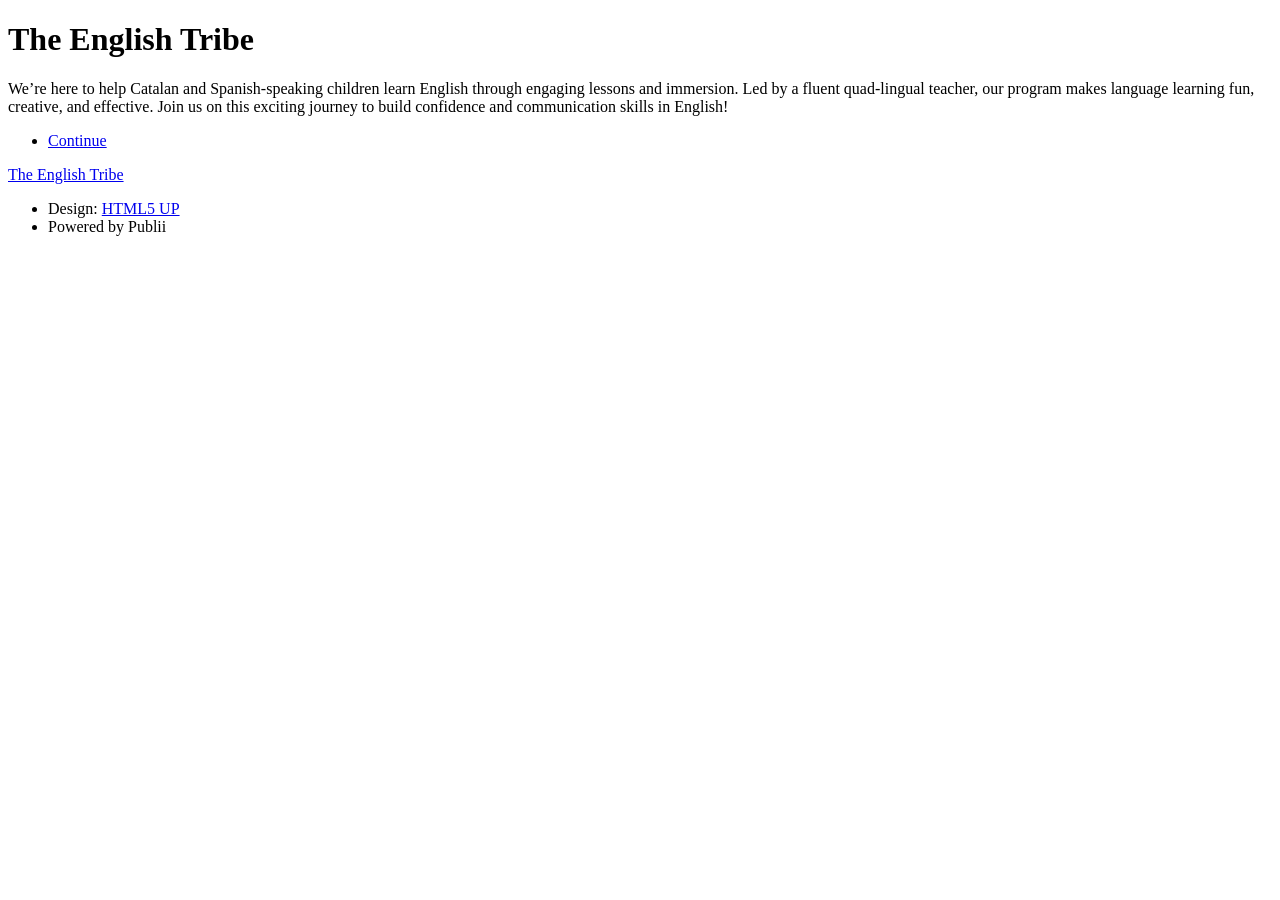
<file: index.html>
<!DOCTYPE html><html lang="en-gb"><head><meta charset="utf-8"><meta http-equiv="X-UA-Compatible" content="IE=edge"><meta name="viewport" content="width=device-width,initial-scale=1,user-scalable=no"><title>The English Tribe</title><meta name="generator" content="Publii Open-Source CMS for Static Site"><link rel="canonical" href="https://theenglishtribe.es/"><link rel="alternate" type="application/atom+xml" href="https://theenglishtribe.es/feed.xml"><link rel="alternate" type="application/json" href="https://theenglishtribe.es/feed.json"><meta property="og:title" content="The English Tribe"><meta property="og:site_name" content="The English Tribe"><meta property="og:description" content=""><meta property="og:url" content="https://theenglishtribe.es/"><meta property="og:type" content="website"><link rel="stylesheet" href="https://theenglishtribe.es/assets/css/fontawesome-all.min.css?v=85514f933f9e0b82460af63f1a403fa5"><link rel="stylesheet" href="https://theenglishtribe.es/assets/css/style.css?v=9274fb62a8095432057114afc1a7f7fc"><noscript><link rel="stylesheet" href="https://theenglishtribe.es/assets/css/noscript.css?v=efa867a99f5064d6729e4dc2008ad50b"></noscript><script type="application/ld+json">{"@context":"http://schema.org","@type":"Organization","name":"The English Tribe","url":"https://theenglishtribe.es/"}</script><style>#wrapper > .bg {
               background-image: url(https://theenglishtribe.es/assets/images/overlay.png), linear-gradient(0deg, rgba(0, 0, 0, 0.1), rgba(0, 0, 0, 0.1)), url(https://theenglishtribe.es/media/website/mont.jpg);
           }</style><noscript><style>img[loading] {
                    opacity: 1;
                }</style></noscript></head><body class="is-preload home-template"><div id="wrapper" class="fade-in"><div id="intro"><h1>The English Tribe</h1><p>We’re here to help Catalan and Spanish-speaking children learn English through engaging lessons and immersion. Led by a fluent quad-lingual teacher, our program makes language learning fun, creative, and effective. Join us on this exciting journey to build confidence and communication skills in English!</p><ul class="actions"><li><a href="#header" class="button icon solid solo fa-arrow-down scrolly">Continue</a></li></ul></div><header id="header"><a class="logo" href="https://theenglishtribe.es/">The English Tribe</a></header><main id="main"><section class="posts"></section></main><footer id="copyright"><ul><li>Design: <a href="https://html5up.net" target="_blank" rel="nofollow noopener">HTML5 UP</a></li><li>Powered by Publii</li></ul></footer></div><script src="https://theenglishtribe.es/assets/js/jquery.min.js?v=c9771cc3e90e18f5336eedbd0fffb2cf"></script><script src="https://theenglishtribe.es/assets/js/jquery.scrollex.min.js?v=f89065e3d988006af9791b44561d7c90"></script><script src="https://theenglishtribe.es/assets/js/jquery.scrolly.min.js?v=1ed5a78bde1476875a40f6b9ff44fc14"></script><script src="https://theenglishtribe.es/assets/js/browser.min.js?v=c07298dd19048a8a69ad97e754dfe8d0"></script><script src="https://theenglishtribe.es/assets/js/breakpoints.min.js?v=81a479eb099e3b187613943b085923b8"></script><script src="https://theenglishtribe.es/assets/js/util.min.js?v=4201a626f8c9b614a663b3a1d7d82615"></script><script src="https://theenglishtribe.es/assets/js/main.min.js?v=56233c354bd814758be8bff42f7e13a5"></script><script>/*<![CDATA[*/var images=document.querySelectorAll("img[loading]");for(var i=0;i<images.length;i++){if(images[i].complete){images[i].classList.add("is-loaded")}else{images[i].addEventListener("load",function(){this.classList.add("is-loaded")},false)}};/*]]>*/</script></body></html>
</file>
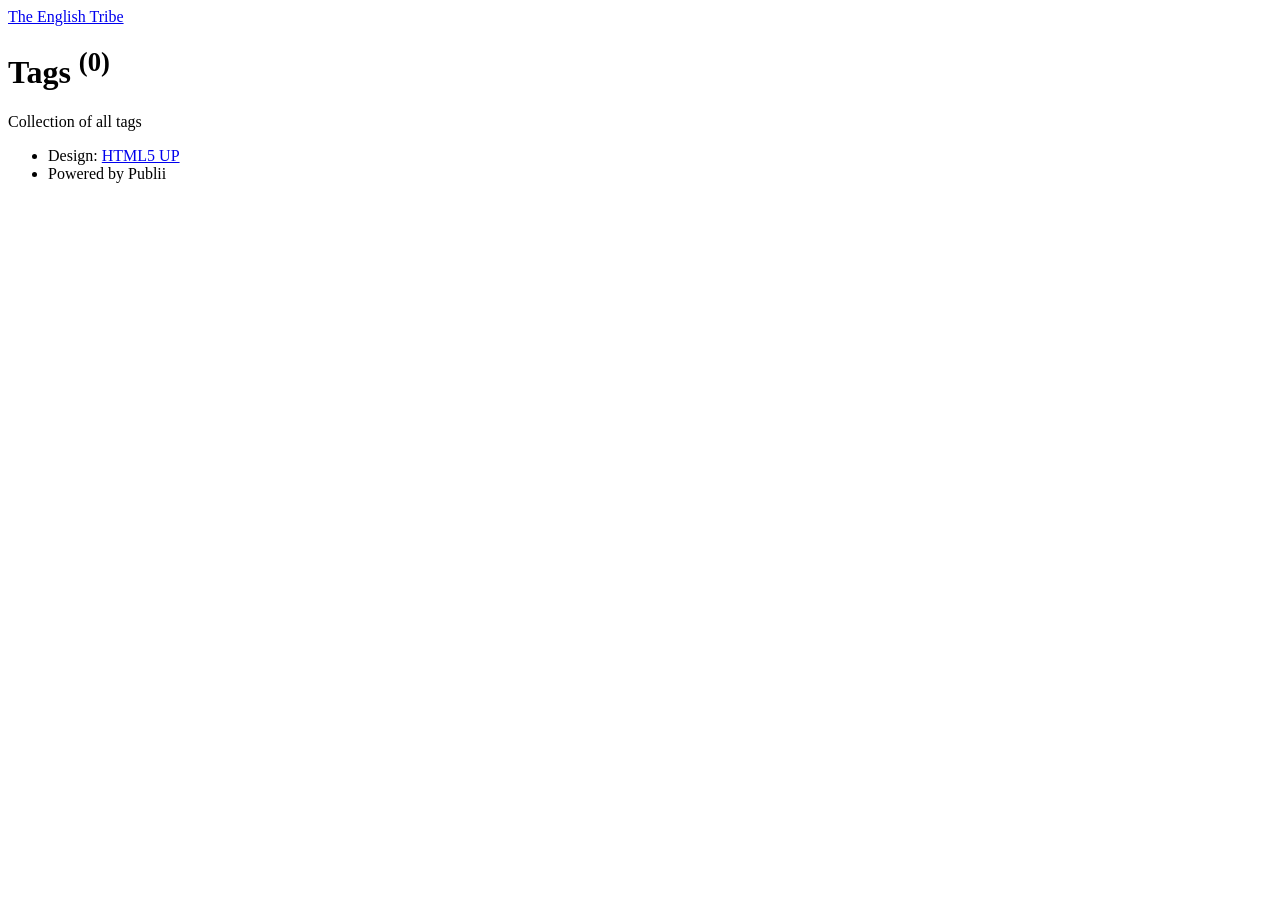
<file: tags/index.html>
<!DOCTYPE html><html lang="en-gb"><head><meta charset="utf-8"><meta http-equiv="X-UA-Compatible" content="IE=edge"><meta name="viewport" content="width=device-width,initial-scale=1,user-scalable=no"><title>All tags - The English Tribe</title><meta name="robots" content="noindex, follow"><meta name="generator" content="Publii Open-Source CMS for Static Site"><link rel="alternate" type="application/atom+xml" href="https://theenglishtribe.es/feed.xml"><link rel="alternate" type="application/json" href="https://theenglishtribe.es/feed.json"><meta property="og:title" content="The English Tribe"><meta property="og:site_name" content="The English Tribe"><meta property="og:description" content=""><meta property="og:url" content="https://theenglishtribe.es/tags/"><meta property="og:type" content="website"><link rel="stylesheet" href="https://theenglishtribe.es/assets/css/fontawesome-all.min.css?v=85514f933f9e0b82460af63f1a403fa5"><link rel="stylesheet" href="https://theenglishtribe.es/assets/css/style.css?v=9274fb62a8095432057114afc1a7f7fc"><noscript><link rel="stylesheet" href="https://theenglishtribe.es/assets/css/noscript.css?v=efa867a99f5064d6729e4dc2008ad50b"></noscript><script type="application/ld+json">{"@context":"http://schema.org","@type":"Organization","name":"The English Tribe","url":"https://theenglishtribe.es/"}</script><style>#wrapper > .bg {
               background-image: url(https://theenglishtribe.es/assets/images/overlay.png), linear-gradient(0deg, rgba(0, 0, 0, 0.1), rgba(0, 0, 0, 0.1)), url(https://theenglishtribe.es/media/website/mont.jpg);
           }</style><noscript><style>img[loading] {
                    opacity: 1;
                }</style></noscript></head><body class="is-preload tags-template"><div id="wrapper"><header id="header"><a class="logo" href="https://theenglishtribe.es/">The English Tribe</a></header><main id="main"><header class="page-header"><h1>Tags <sup>(0)</sup></h1><p>Collection of all tags</p></header><section class="posts"></section></main><footer id="copyright"><ul><li>Design: <a href="https://html5up.net" target="_blank" rel="nofollow noopener">HTML5 UP</a></li><li>Powered by Publii</li></ul></footer></div><script src="https://theenglishtribe.es/assets/js/jquery.min.js?v=c9771cc3e90e18f5336eedbd0fffb2cf"></script><script src="https://theenglishtribe.es/assets/js/jquery.scrollex.min.js?v=f89065e3d988006af9791b44561d7c90"></script><script src="https://theenglishtribe.es/assets/js/jquery.scrolly.min.js?v=1ed5a78bde1476875a40f6b9ff44fc14"></script><script src="https://theenglishtribe.es/assets/js/browser.min.js?v=c07298dd19048a8a69ad97e754dfe8d0"></script><script src="https://theenglishtribe.es/assets/js/breakpoints.min.js?v=81a479eb099e3b187613943b085923b8"></script><script src="https://theenglishtribe.es/assets/js/util.min.js?v=4201a626f8c9b614a663b3a1d7d82615"></script><script src="https://theenglishtribe.es/assets/js/main.min.js?v=56233c354bd814758be8bff42f7e13a5"></script><script>/*<![CDATA[*/var images=document.querySelectorAll("img[loading]");for(var i=0;i<images.length;i++){if(images[i].complete){images[i].classList.add("is-loaded")}else{images[i].addEventListener("load",function(){this.classList.add("is-loaded")},false)}};/*]]>*/</script></body></html>
</file>
